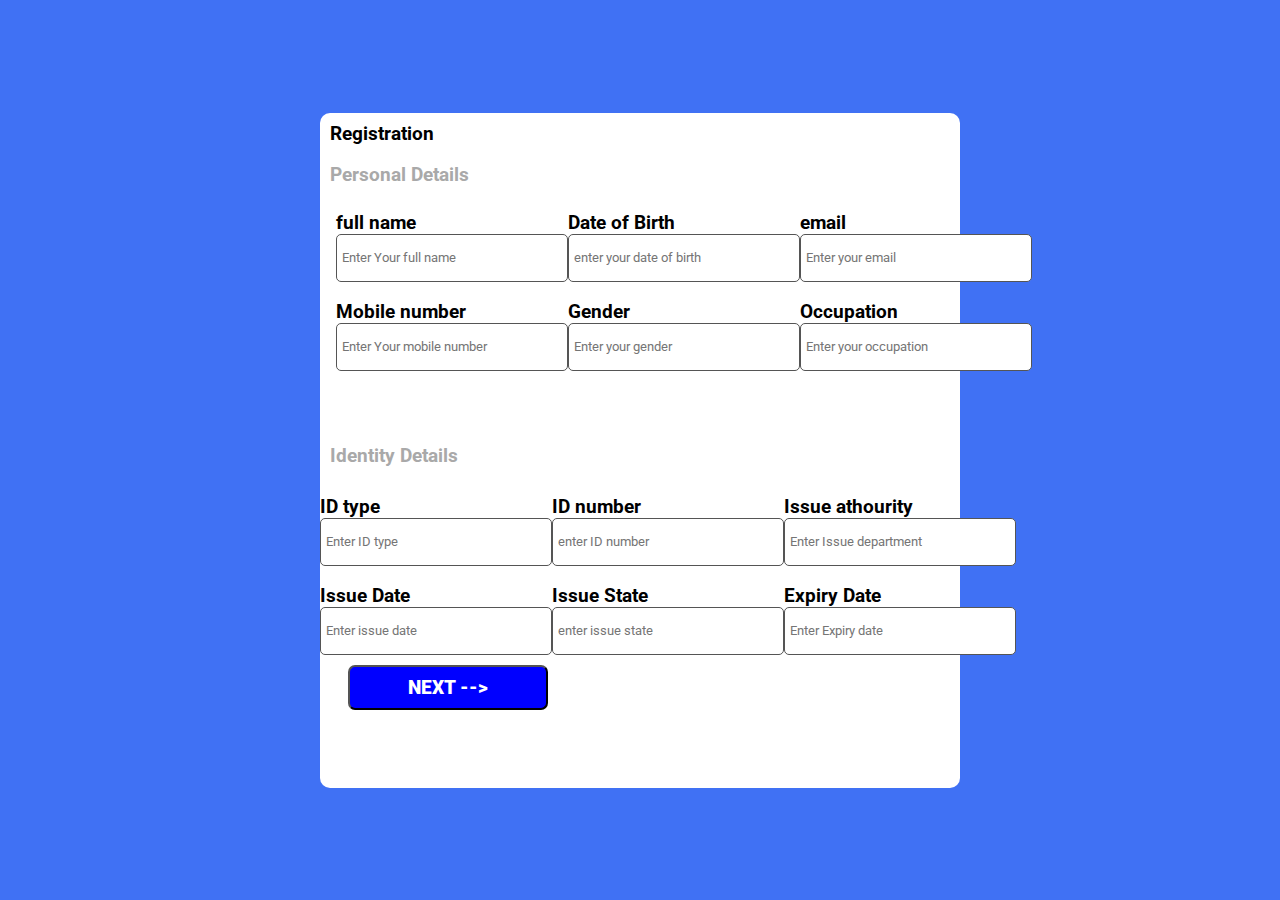
<file: index.html>
<!DOCTYPE html>
<html lang="en">

<head>
    <meta charset="UTF-8">
    <meta name="viewport" content="width=device-width, initial-scale=1.0">
    <link rel="preconnect" href="https://fonts.googleapis.com">
    <link rel="preconnect" href="https://fonts.gstatic.com" crossorigin>
    <link href="https://fonts.googleapis.com/css2?family=Roboto&display=swap" rel="stylesheet">
    <link rel="stylesheet" href="style.css">
    <title>Document</title>
</head>

<body>
    <div class="main">
        <div class="bgclr">
            <div class="tittle-1">
                <h3>Registration</h3>
                <br>
                <h3 style="color: darkgrey;">Personal Details</h3>
            </div>
            <div class="register">
                <div class="input-field-1">
                    <br>
                    <div class="input-1">
                        <h3>full name</h3>
                        <input type="text" id="name" placeholder="Enter Your full name">
                    </div>
                    <div class="input-2">
                        <h3>Date of Birth</h3>
                        <input type="text" id="birth" placeholder="enter your date of birth">
                    </div>
                    <div class="input-3">
                        <h3>email</h3>
                        <input type="text" id="email" placeholder="Enter your email">
                    </div>
                </div>
                <br>
                <div class="input-field-2">
                    <div class="input-1">
                        <h3>Mobile number</h3>
                        <input type="text" id="mobile_number" placeholder="Enter Your mobile number">
                    </div>
                    <div class="input-2">
                        <h3>Gender</h3>
                        <input type="text" id="gender" placeholder="Enter your gender">
                    </div>
                    <div class="input-3">
                        <h3>Occupation</h3>
                        <input type="text" id="occupation" placeholder="Enter your occupation">
                    </div>
                </div>
            </div>
            <div class="tittle-2">
                <h3 style="color: darkgrey;">Identity Details</h3>
            </div>
            <br>
            <div class="Identity-details">
                <div class="input-field-3">
                    <br>
                    <div class="input-1">
                        <h3>ID type</h3>
                        <input type="text" id="id_type" placeholder="Enter ID type">
                    </div>
                    <div class="input-2">
                        <h3>ID number</h3>
                        <input type="text" id="id_number" placeholder="enter ID number">
                    </div>
                    <div class="input-3">
                        <h3>Issue athourity</h3>
                        <input type="text" id="issue_authority" placeholder="Enter Issue department">
                    </div>
                </div>
                <br>
                <div class="input-field-4">
                    <br>
                    <div class="input-1">
                        <h3>Issue Date</h3>
                        <input type="text" id="issue_date" placeholder="Enter issue date">
                    </div>
                    <div class="input-2">
                        <h3>Issue State</h3>
                        <input type="text" id="issue_state" placeholder="enter issue state">
                    </div>
                    <div class="input-3">
                        <h3>Expiry Date</h3>
                        <input type="text" id="expiry_date" placeholder="Enter Expiry date">
                    </div>
                </div>
            </div>
            <div class="button">
                <button onclick="btn()">NEXT --></button>
            </div>
        </div>
    </div>
</body>
<script src="script.js"></script>

</html>
</file>
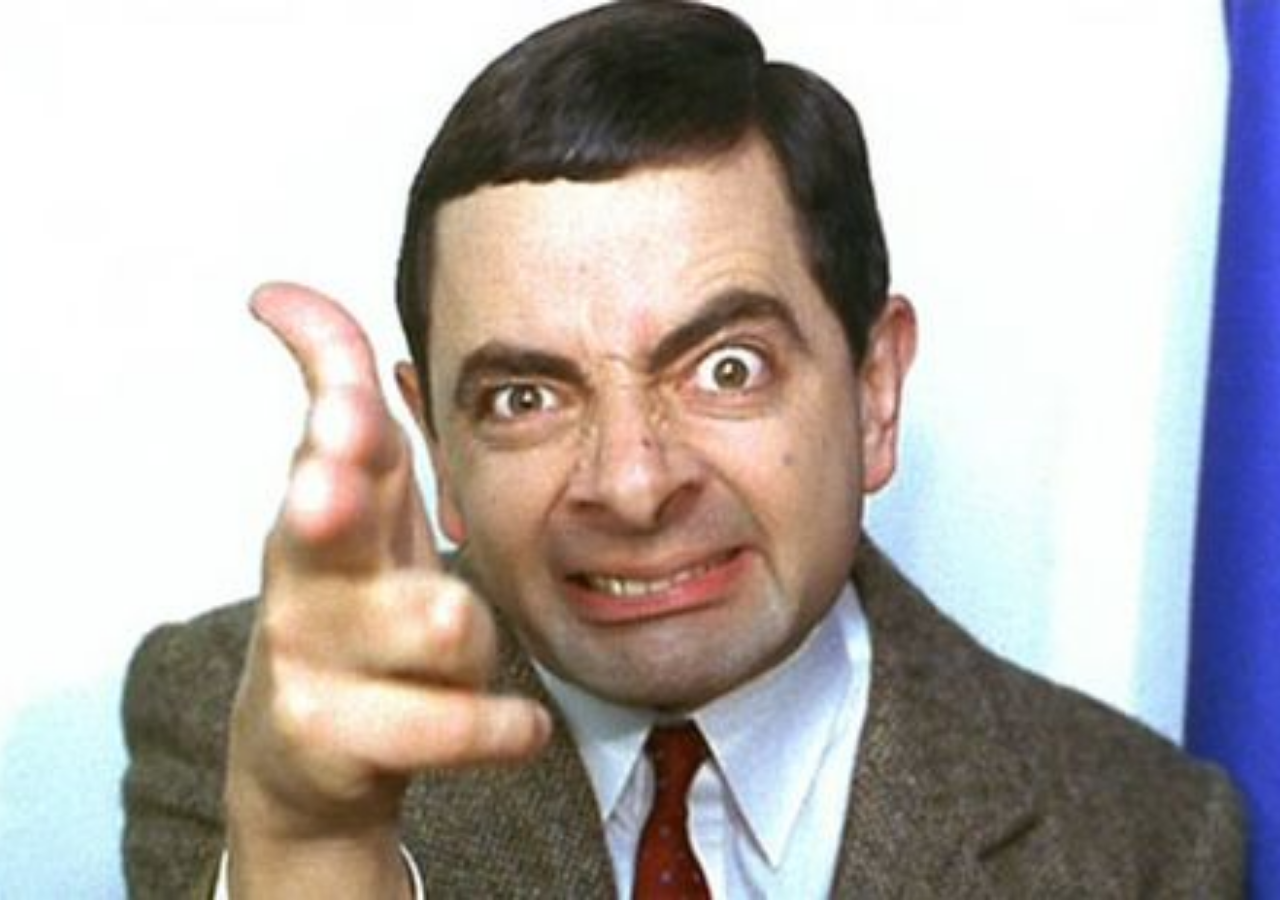
<file: welcome.html>
<!DOCTYPE html>
<html lang="en">
<head>
    <meta charset="UTF-8">
    <meta name="viewport" content="width=device-width, initial-scale=1.0">
    <title>Document</title>

</head>
<style>
    *{
        margin: 0;
    }
    .main{
        width: 100%;
        height: 100vh;
        background-image: url(mrbean.jpg);
        background-position: center;
        background-repeat: no-repeat;
        background-size: cover;
    }
</style>
<body>
    <div class="main"></div>
</body>
</html>
</file>
<file: style.css>
*{
    margin: 0;
    font-family: 'Roboto', sans-serif;
}
.main{
    background-color: rgb(64, 113, 244);
    height: 100vh;
    width: 100%;
    display: flex;
    justify-content: center;
    align-items: center;
}
.bgclr{
    background-color: #fff;
    width: 50%;
    height: 75vh;
    border-radius: 10px;
}
.tittle-1{
    padding: 10px;
}
.input-field-1{
    display: flex;
    justify-content: space-evenly;
    width: 100%;
}
.input-field-1 input{
    border-radius: 5px;
    width: 220px;
    height: 4vh;
    border: 1px solid #555555;
    color: #555555;
    padding: 5px;
}
.input-field-2{
    display: flex;
    justify-content: space-evenly;
    width: 100%;
}
.input-field-2 input{
    border-radius: 5px;
    width: 220px;
    height: 4vh;
    border: 1px solid #555555;
    color: #555555;
    padding: 5px;
}
.register{
    width: 96%;
    height: 23vh;
    margin: 16px;

}
.input-field-3{
    display: flex;
    justify-content: space-evenly;
    width: 100%;
}
.input-field-3 input{
    border-radius: 5px;
    width: 220px;
    height: 4vh;
    border: 1px solid #555555;
    color: #555555;
    padding: 5px;
}
.input-field-4{
    display: flex;
    justify-content: space-evenly;
    width: 100%;
}
.input-field-4 input{
    border-radius: 5px;
    width: 220px;
    height: 4vh;
    border: 1px solid #555555;
    color: #555555;
    padding: 5px;
}
.tittle-2{
    padding: 10px;
}
.button button{
    background-color: blue;
    width: 200px;
    height: 5vh;
    color: #fff;
    border-radius: 7px;
    font-size: larger;
    font-weight: 900;
    
}
.button{
    margin: 10px;
    margin-left: 28px;
}
.input-edit{
    border: 1px solid red !important;
    
}
</file>
